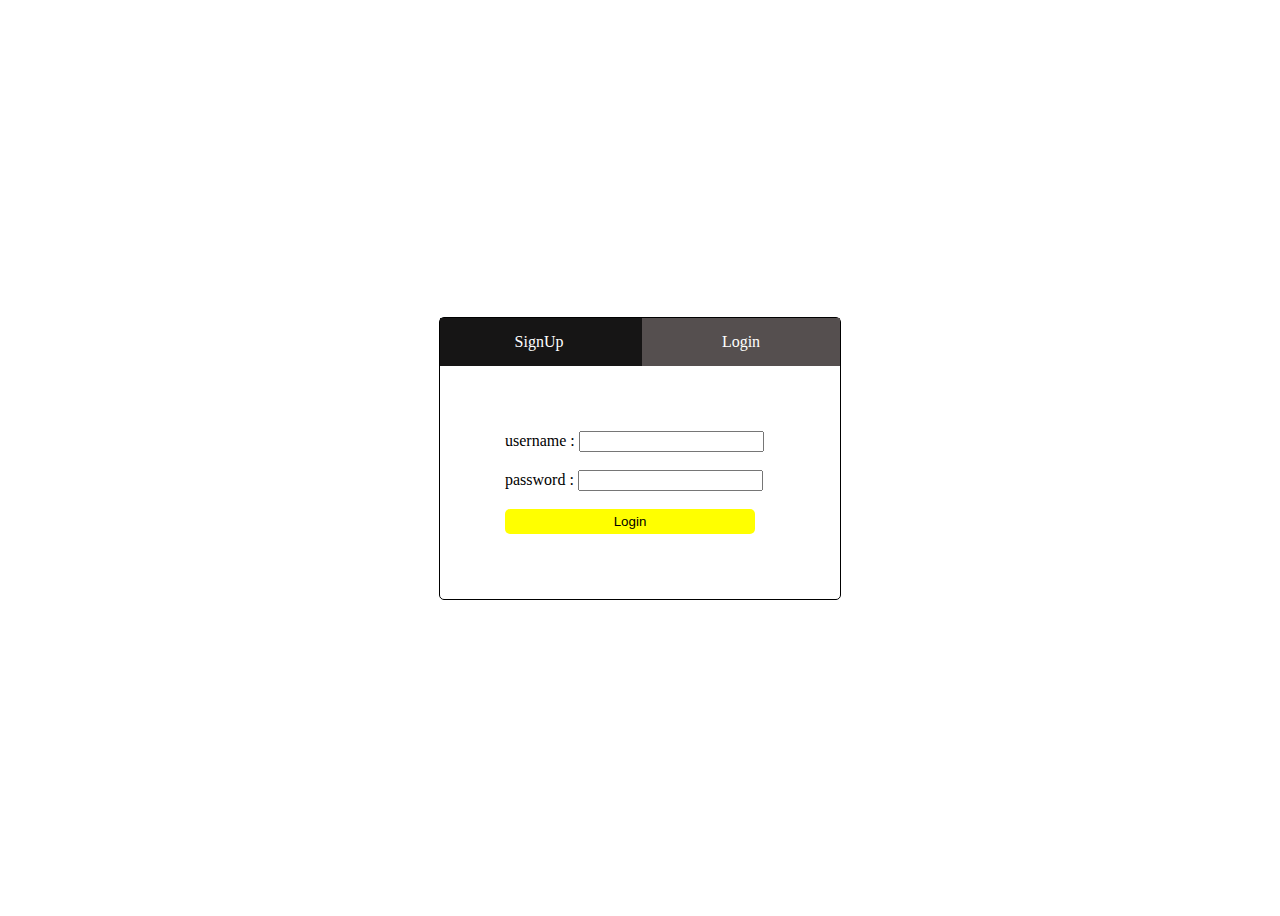
<file: web/index.html>
<!DOCTYPE html>
<html lang="en">

<head>
    <meta charset="UTF-8">
    <meta http-equiv="X-UA-Compatible" content="IE=edge">
    <meta name="viewport" content="width=device-width, initial-scale=1.0">
    <title>Login</title>
    <link rel="stylesheet" href="style.css">
</head>

<body>
    <div class="container">
        <div class="box">
            <div class="head">
                
                <a href="signup.html" class="small" id="left">SignUp</a>
                <a href="#"class="small active" id="right">Login</a>
            </div>
            <div class="body">

                <form action="login" method="get">
                    <label for='username'>username : </label>
                    <input type='text' name='username' id='username'><br><br>
                    <label for='password'>password : </label>
                    <input type='text' name='password' id='password'><br><br>
                    <input type='submit' value='Login' id="submit">
                </form>
            </div>
        </div>
    </div>
</body>

</html>
</file>
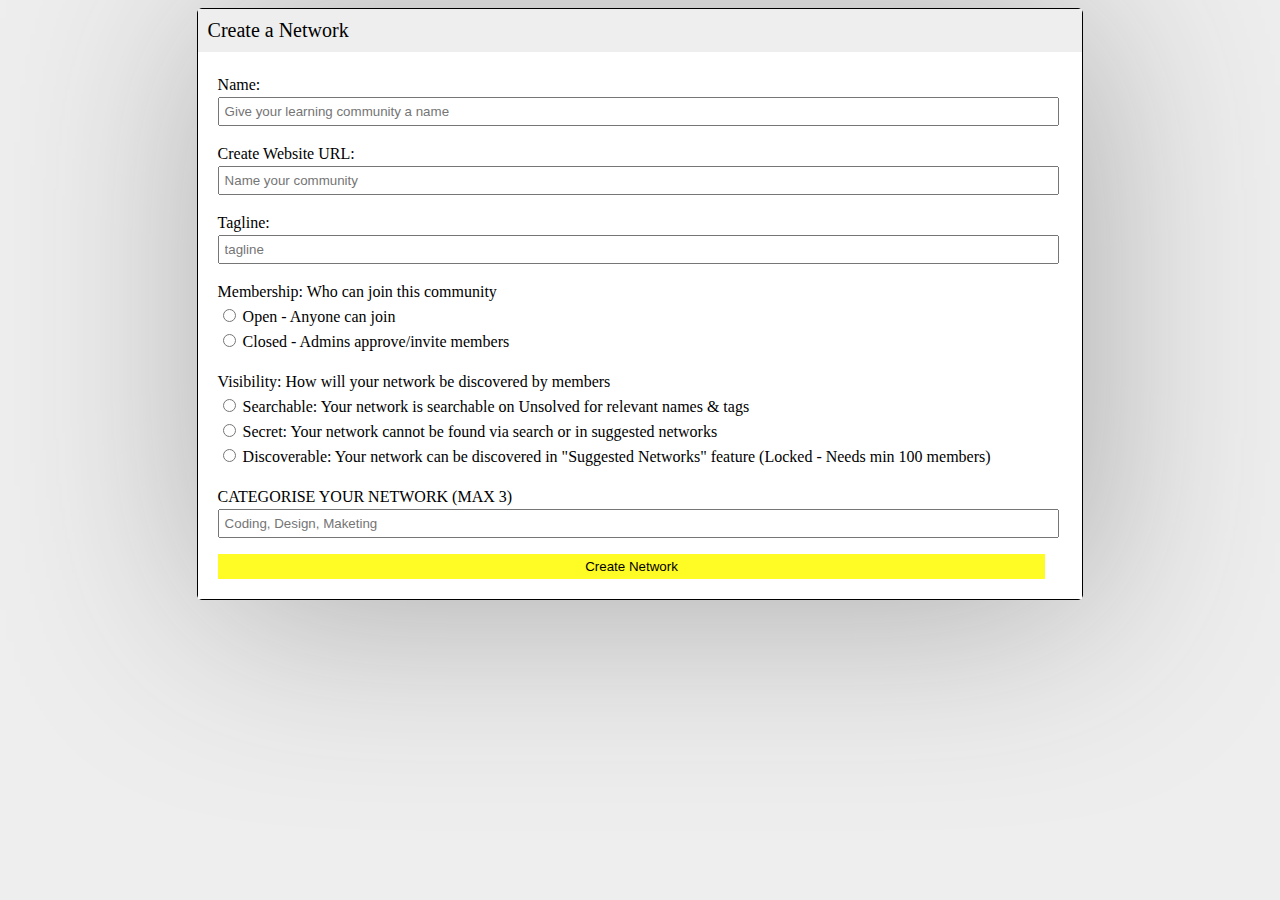
<file: web/cnform.html>
<!DOCTYPE html>
<html lang="en">

<head>
    <meta charset="UTF-8">
    <meta http-equiv="X-UA-Compatible" content="IE=edge">
    <meta name="viewport" content="width=device-width, initial-scale=1.0">
    <title>Create Your Network</title>
    <link rel="stylesheet" href="cnstyle.css">
</head>

<body>
    <div class="container">
        <div id="header">
            <span>Create a Network</span>
        </div>
        <div class="form1">

            <form action="">

                <div class="group">
                    <label for="name">Name:</label><br>
                    <input type="text" name="name" id="name" placeholder="Give your learning community a name"><br>
                </div>

                <div class="group">
                    <label for="com">Create Website URL:</label><br>
                    <input type="text" name="com" id="com" placeholder="Name your community"> <br>
                </div>

                <div class="group">
                    <label for="tagline">Tagline:</label><br>
                    <input type="text" name="tagline" id="tagline" placeholder="tagline"><br>

                </div>

                <div class="group">
                    <label for="membership">Membership: Who can join this community</label> <br>

                    <input type="radio" name="membership" id="open" value="open">
                    <label for="open"> Open - Anyone can join</label><br>

                    <input type="radio" name="membership" id="closed" value="closed">
                    <label for="closed"> Closed - Admins approve/invite members</label><br>
                </div>

                <div class="group">

                    <label for="visibility">Visibility: How will your network be discovered by members</label><br>

                    <input type="radio" name="visibility" id="searchable" value="searchable">
                    <label for="searchable"> Searchable: Your network is searchable on Unsolved for relevant names &
                        tags</label><br>

                    <input type="radio" name="visibility" id="secret" value="secret">
                    <label for="secret"> Secret: Your network cannot be found via search or in suggested
                        networks</label><br>

                    <input type="radio" name="visibility" id="discoverable" value="discoverable">
                    <label for="discoverable"> Discoverable: Your network can be discovered in "Suggested Networks"
                        feature
                        (Locked - Needs min 100 members)</label><br>

                </div>

                <div class="group">

                    <label for="categorise">CATEGORISE YOUR NETWORK (MAX 3)</label><br>
                    <input type="text" name="categorise" id="categorise" placeholder="Coding, Design, Maketing"> <br>
                </div>

                <input type="submit" id="submit" value="Create Network">
            </form>
        </div>
    </div>
</body>

</html>
</file>
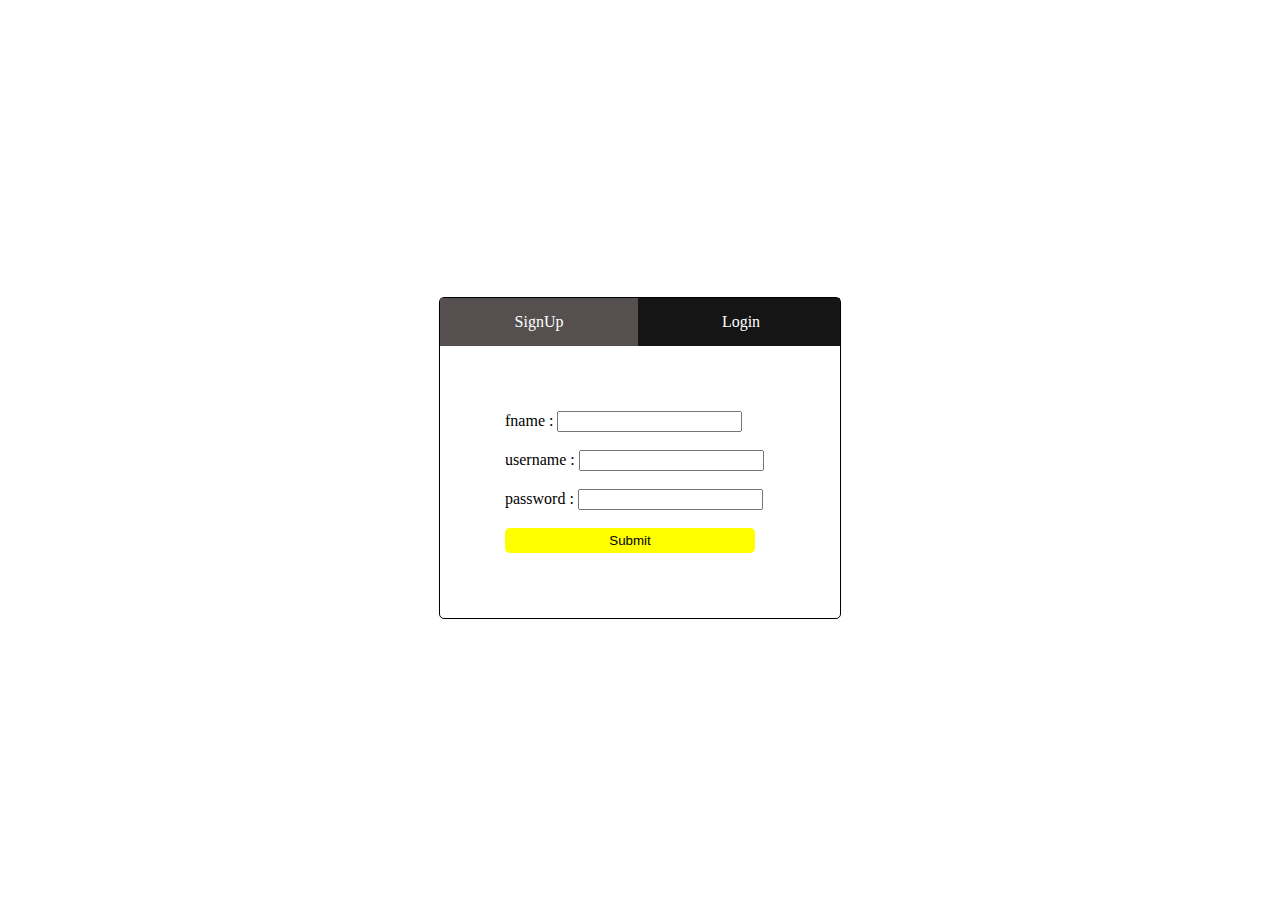
<file: web/signup.html>
<!DOCTYPE html>
<html lang="en">

<head>
    <meta charset="UTF-8">
    <meta http-equiv="X-UA-Compatible" content="IE=edge">
    <meta name="viewport" content="width=device-width, initial-scale=1.0">
    <title>Login</title>
    <link rel="stylesheet" href="style.css">
</head>

<body>
    <div class="container">
        <div class="box">
            <div class="head">
                
                <a href="signup.html" class="small active" id="left">SignUp</a>
                <a href="index.html"class="small" id="right">Login</a>
            </div>
            <div class="body">

                <form action="signup" method="get">
                    <label for='fname'> fname : </label>
                    <input type='text' name='fname' id='fname'><br><br>
                    <label for='username'>username : </label>
                    <input type='text' name='username' id='username'><br><br>
                    <label for='password'>password : </label>
                    <input type='text' name='password' id='password'><br><br>
                    <input type='submit' value='Submit' id="submit">
                </form>
            </div>
        </div>
    </div>
</body>

</html>
</file>
<file: web/style.css>
.container {
    display: flex;
    align-content: center;
    align-items: center;
    height: 100vh;
    /* border: 1px solid red; */
}

.box {
    border: 1px solid black;
    width: 400px;
    margin: auto;
    border-radius: 5px;
}

.head {
    /* border: 1px solid red; */
    background-color: rgb(22, 21, 21);
}

.body {
    /* border: 1px solid rgb(124, 207, 15); */
    padding: 65px;
}

.small {
    display: inline-block;
    box-sizing: border-box;
    padding: 15px;
    width: 49.50%;
    /* border: 1px solid blue; */
    text-align: center;
}
.head a {
    text-decoration: none;
    color: white;
}
.head a:hover {
    text-decoration: none;
    background-color: rgb(85, 79, 79);
}

.active {
    background-color: rgb(85, 79, 79);
}

#submit {
    background: yellow;
    display: block;
    width: 250px;
    padding: 5px;
    border: none;
    border-radius: 5px;    
}

#submit:hover {
    background-color:rgb(247, 231, 8);
}
</file>
<file: web/cnstyle.css>
body {
    background-color: #eeeeee;
}
.container {
    border: 1px solid black;
    border-radius: 5px;
    width: 70%;
    margin: auto;
    box-shadow: 10px 10px 200px #aaaaaa;
}

#header {
    background-color: #eeeeee;
}

#header span {
    display: block;
    font-size: 20px;
    padding: 10px;
}

.form1 {
    background-color: white;
    padding: 20px;
    line-height: 25px;
}

.group {
    padding-bottom: 15px;
}

.group input[type = text] {
    width: 98%;
    padding: 5px;
}

#submit {
    width: 98%;
    background-color: rgb(255, 251, 37);
    padding: 5px;
    border: none;
}

#submit:hover {
    background-color: rgb(255, 208, 0);
}
</file>
